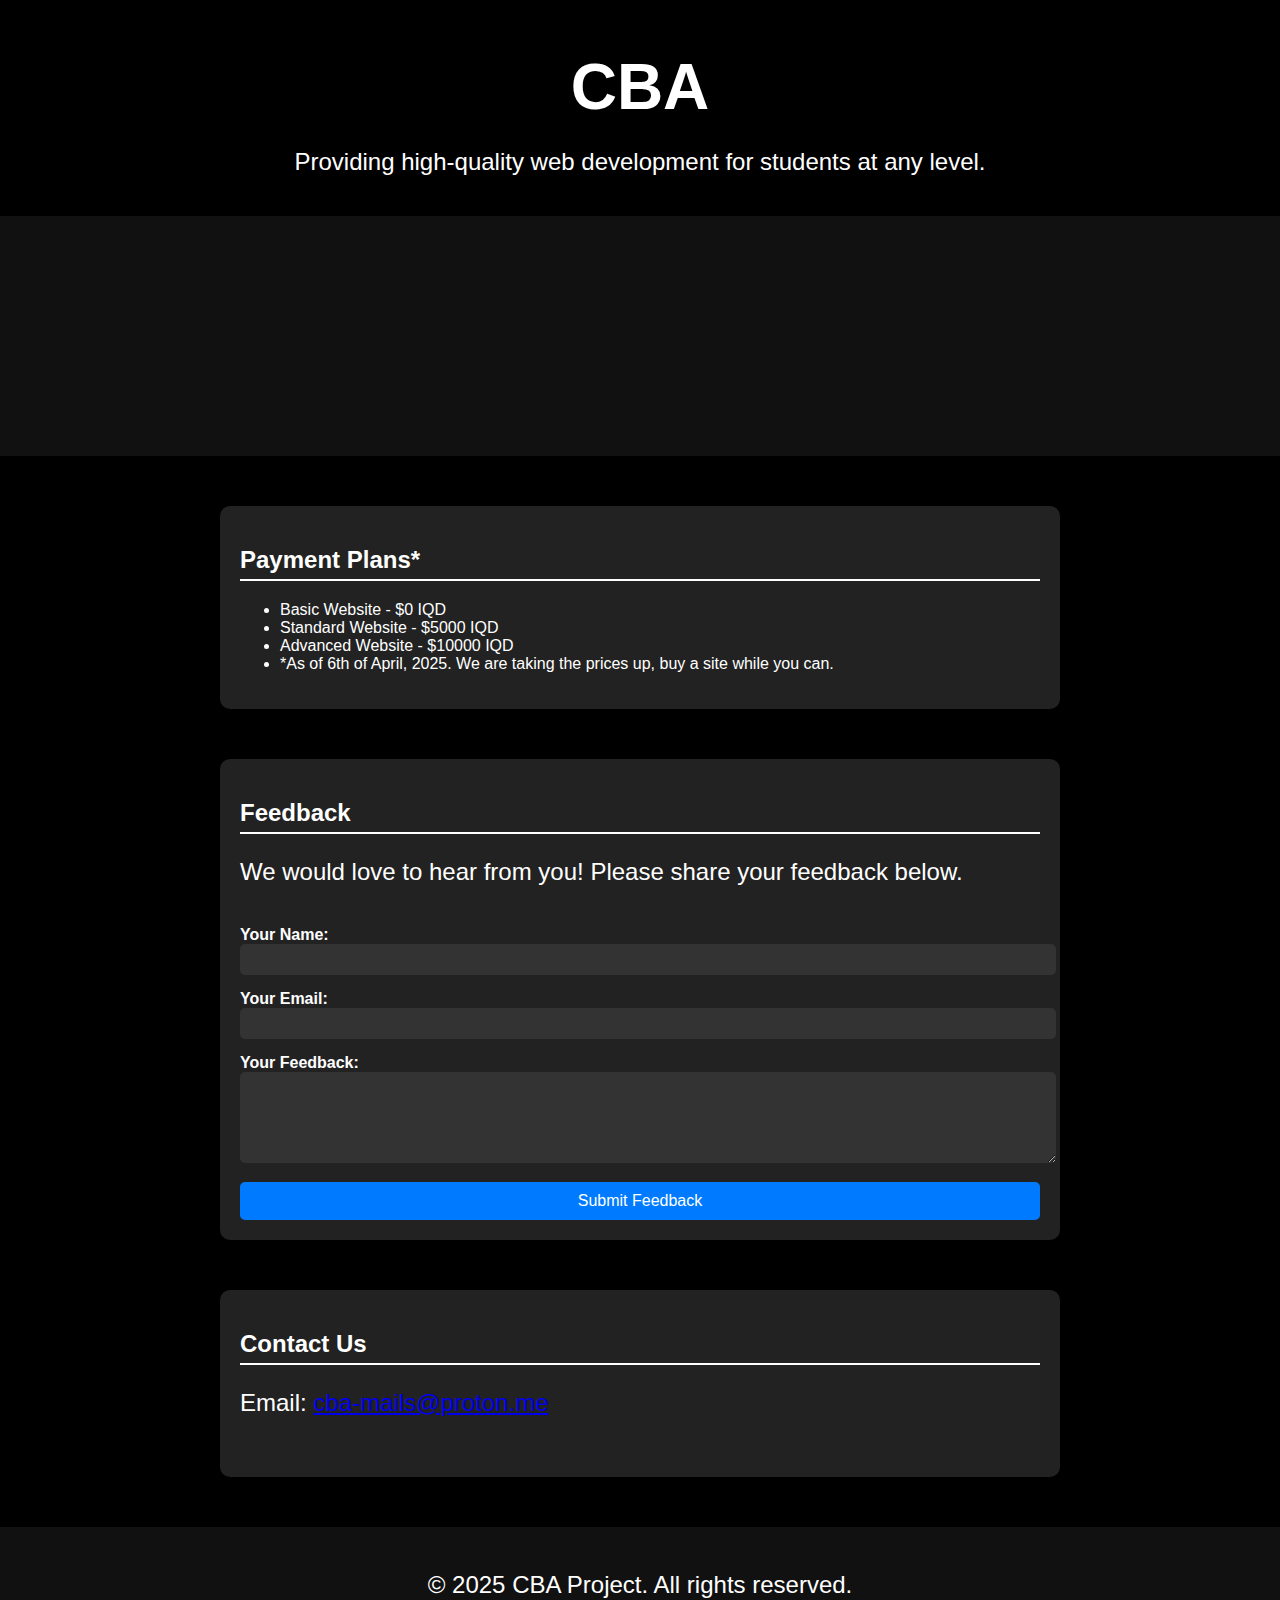
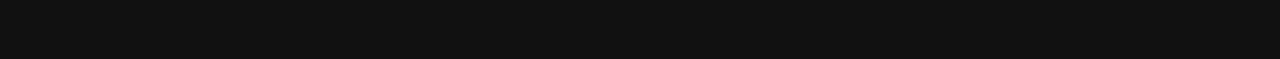
<file: index.html>
<!DOCTYPE html>
<html lang="en">
<head>
    <meta charset="UTF-8">
    <meta name="viewport" content="width=device-width, initial-scale=1.0">
    <title>CBA - Web Development Services</title>
    <style>
        body {
            background-color: black;
            color: white;
            font-family: Arial, sans-serif;
            text-align: center;
            margin: 0;
            padding: 0;
        }
        h1 {
            font-size: 4rem;
            margin: 50px 0 10px;
        }
        p {
            font-size: 1.5rem;
            margin-bottom: 40px;
        }
        .customer-slider {
            overflow: hidden;
            white-space: nowrap;
            width: 100%;
            padding: 20px 0;
            background: #111;
            position: relative;
        }
        .customer-slider div {
            display: flex;
            animation: scroll 20s linear infinite;
            gap: 20px;
        }
        .customer-slider iframe {
            width: 300px;
            height: 200px;
            border-radius: 10px;
            border: none;
            flex-shrink: 0;
        }
        @keyframes scroll {
            from { transform: translateX(100%); }
            to { transform: translateX(-100%); }
        }
        .payment-plans, .feedback-section, .contact-section {
            margin: 50px auto;
            max-width: 800px;
            text-align: left;
            background: #222;
            padding: 20px;
            border-radius: 10px;
        }
        h2 {
            border-bottom: 2px solid white;
            padding-bottom: 5px;
        }
        .form-group {
            margin-bottom: 15px;
        }
        .form-group label {
            display: block;
            font-weight: bold;
        }
        .form-group input, .form-group textarea {
            width: 100%;
            padding: 8px;
            border: none;
            border-radius: 5px;
            background: #333;
            color: white;
        }
        .btn {
            display: block;
            width: 100%;
            padding: 10px;
            background: #007bff;
            color: white;
            text-align: center;
            border: none;
            border-radius: 5px;
            cursor: pointer;
            font-size: 1rem;
        }
        .btn:hover {
            background: #0056b3;
        }
        footer {
            text-align: center;
            padding: 20px;
            background: #111;
            margin-top: 50px;
        }
    </style>
</head>
<body>
    <h1>CBA</h1>
    <p>Providing high-quality web development for students at any level.</p>

    <div class="customer-slider">
        <div>
            <iframe src="https://team-cba.github.io/woozy/"></iframe>
            <iframe src="https://team-cba.github.io/funny-mushroom/"></iframe>
            <iframe src="https://team-cba.github.io/lavi/"></iframe>
            <iframe src="https://team-cba.github.io/school-brew/"></iframe>
        </div>
    </div>

    <div class="payment-plans">
        <h2>Payment Plans*</h2>
        <ul>
            <li>Basic Website - $0 IQD</li>
            <li>Standard Website - $5000 IQD</li>
            <li>Advanced Website - $10000 IQD</li>
           <li>*As of 6th of April, 2025. We are taking the prices up, buy a site while you can.</li>
        </ul>
    </div>

    <section id="feedback" class="feedback-section">
        <div class="container">
            <h2>Feedback</h2>
            <p>We would love to hear from you! Please share your feedback below.</p>
            <form action="https://formsubmit.co/cba-mails@proton.me" method="POST" id="feedback-form">
                <div class="form-group">
                    <label for="name">Your Name:</label>
                    <input type="text" id="name" name="name" required>
                </div>
                <div class="form-group">
                    <label for="email">Your Email:</label>
                    <input type="email" id="email" name="email" required>
                </div>
                <div class="form-group">
                    <label for="message">Your Feedback:</label>
                    <textarea id="message" name="message" rows="5" required></textarea>
                </div>
                <input type="hidden" name="_subject" value="New Feedback Submission from CBA Visitor">
                <button type="submit" class="btn">Submit Feedback</button>
            </form>
        </div>
    </section>

    <section id="contact" class="contact-section">
        <div class="container">
            <h2>Contact Us</h2>
            <p>Email: <a href="mailto:cba-mails@proton.me">cba-mails@proton.me</a></p>
        </div>
    </section>

    <footer>
        <div class="container">
            <p>&copy; 2025 CBA Project. All rights reserved.</p>
        </div>
    </footer>
</body>
</html>
</file>
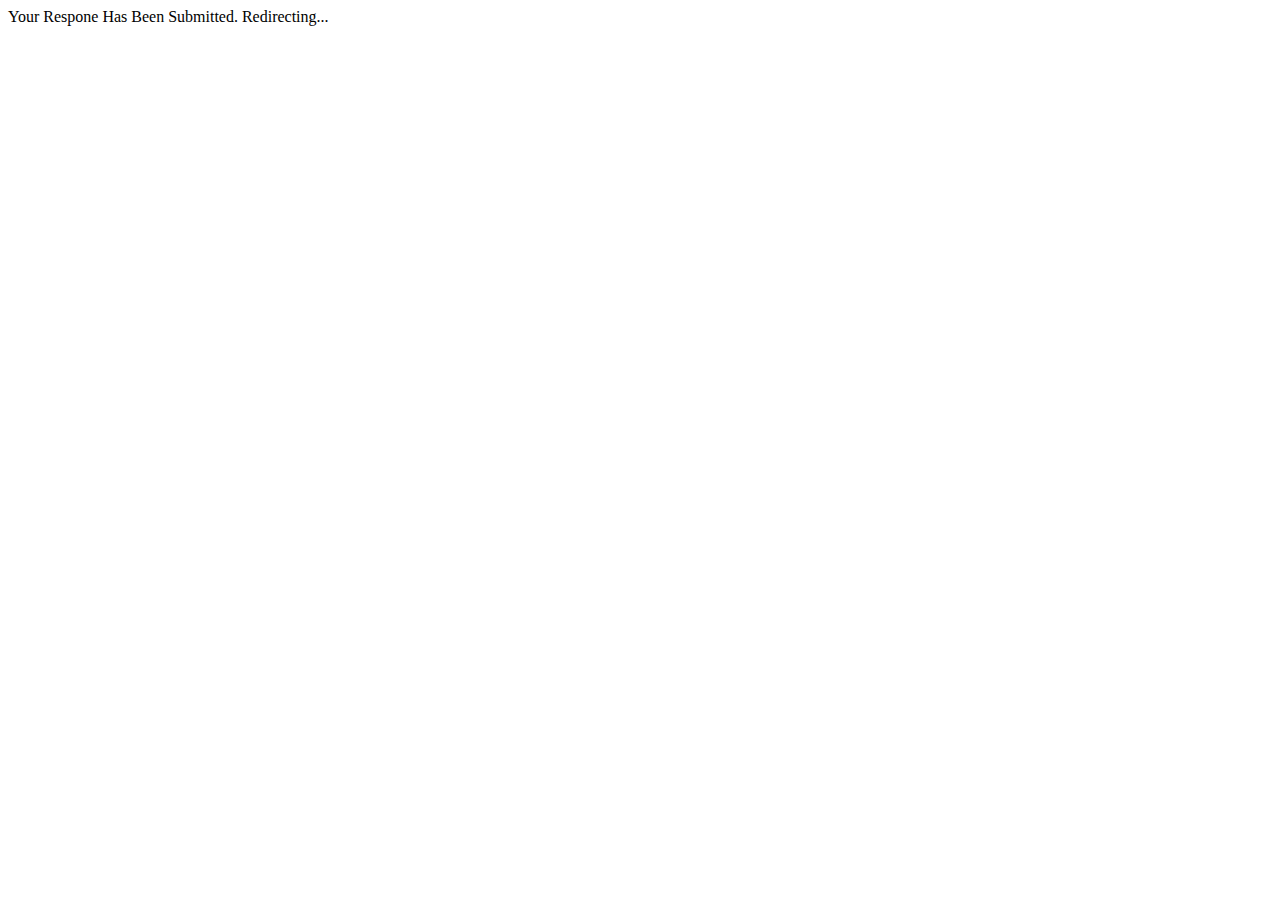
<file: thank-you.html>
<!DOCTYPE html>
<html lang="en">
<head>
    <meta charset="UTF-8">
    <meta name="viewport" content="width=device-width, initial-scale=1.0">
    <title>Thank You!</title>
</head>
<body>
    Your Respone Has Been Submitted. Redirecting...
</body>
</html>
</file>
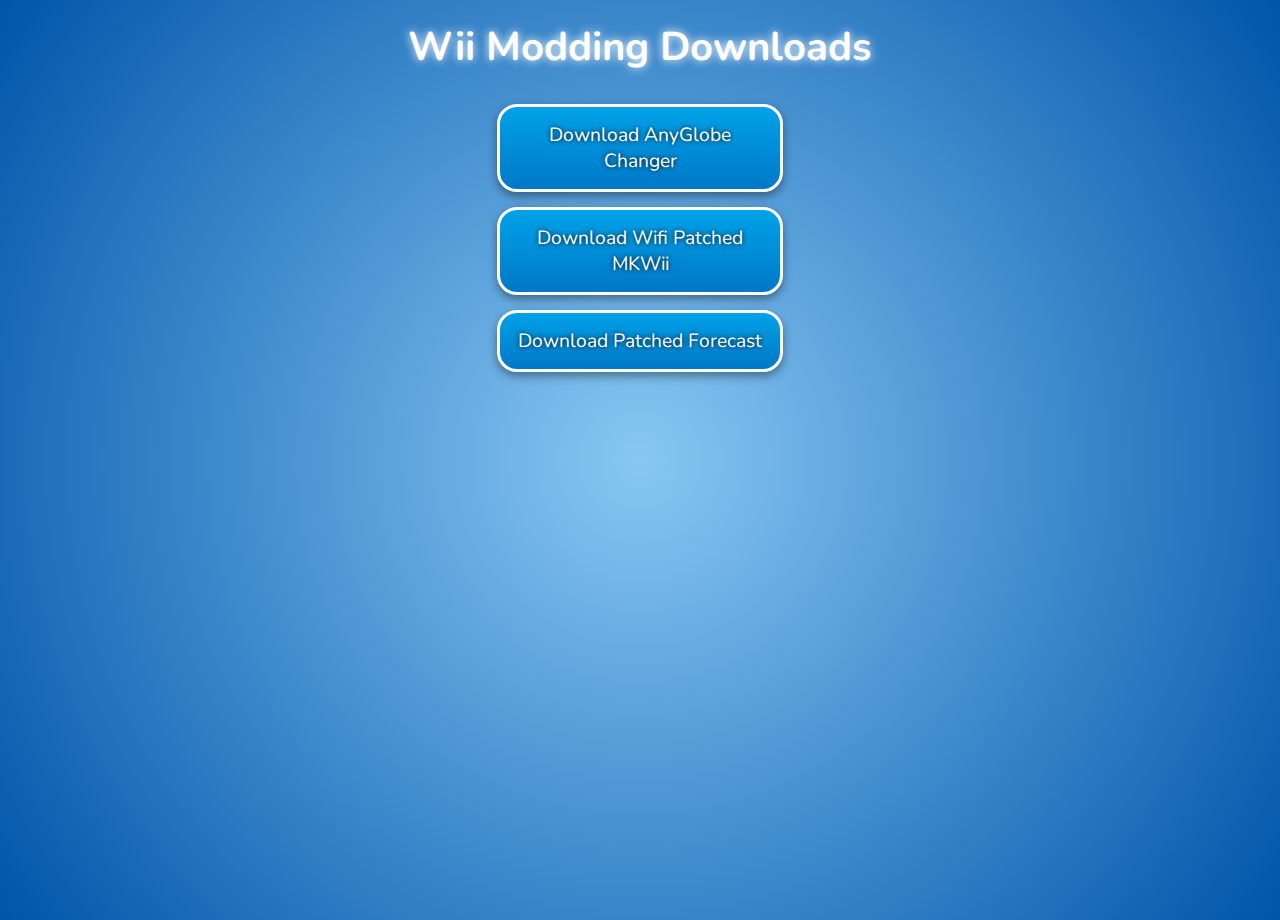
<file: wiisetup.html>
<!DOCTYPE html>
<html lang="en">
<head>
    <meta charset="UTF-8">
    <meta name="viewport" content="width=device-width, initial-scale=1.0">
    <title>Wii Modding Downloads</title>
    <style>
        @import url('https://fonts.googleapis.com/css2?family=Nunito:wght@700&display=swap');

        body {
            background: radial-gradient(circle, #88C7F3, #0055AA);
            text-align: center;
            font-family: 'Nunito', sans-serif;
            color: white;
            margin: 0;
            padding: 0;
            height: 100vh;
        }

        h1 {
            font-size: 2.5em;
            text-shadow: 0 0 10px white;
            margin-top: 20px;
        }

        .container {
            margin-top: 30px;
        }

        .download-btn {
            display: block;
            width: 250px;
            padding: 15px;
            margin: 15px auto;
            background: linear-gradient(180deg, #00A2E8, #0078C7);
            border: 3px solid white;
            border-radius: 20px;
            font-size: 1.2em;
            color: white;
            text-decoration: none;
            text-shadow: 0 0 5px black;
            box-shadow: 0 4px 10px rgba(0, 0, 0, 0.4);
            transition: transform 0.2s, box-shadow 0.2s;
        }

        .download-btn:hover {
            transform: scale(1.05);
            box-shadow: 0 6px 15px rgba(0, 0, 0, 0.6);
        }

        .wii-remote-cursor {
            position: absolute;
            width: 80px;
            height: 80px;
            background: url('https://smackstudio.wiki.gg/images/thumb/6/66/Wii_Pointer.png/300px-Wii_Pointer.png') no-repeat center;
            background-size: contain;
            pointer-events: none;
            transform: translate(-50%, -50%);
        }
    </style>
</head>
<body>

    <h1>Wii Modding Downloads</h1>
    
    <div class="container">
        <a class="download-btn" href="https://www.mediafire.com/file/dc5gw9aitojq722/AnyGlobe_Changer.zip/file" download>Download AnyGlobe Changer</a>
        <a class="download-btn" href="https://www.mediafire.com/file/wf2x9sl9yvz7quo/RMCE01.wbfs/file" download>Download Wifi Patched MKWii</a>
        <a class="download-btn" href="https://www.mediafire.com/file/wjehh98cuqh9rn7/Forecast_Channel_%255BPAL%255D_%2528WiiLink%2529.wad/file" download>Download Patched Forecast</a>

    <div class="wii-remote-cursor"></div>

    <script>
        document.addEventListener('mousemove', function(event) {
            let cursor = document.querySelector('.wii-remote-cursor');
            cursor.style.left = event.clientX + 'px';
            cursor.style.top = event.clientY + 'px';
        });
    </script>

</body>
</html>
</file>
